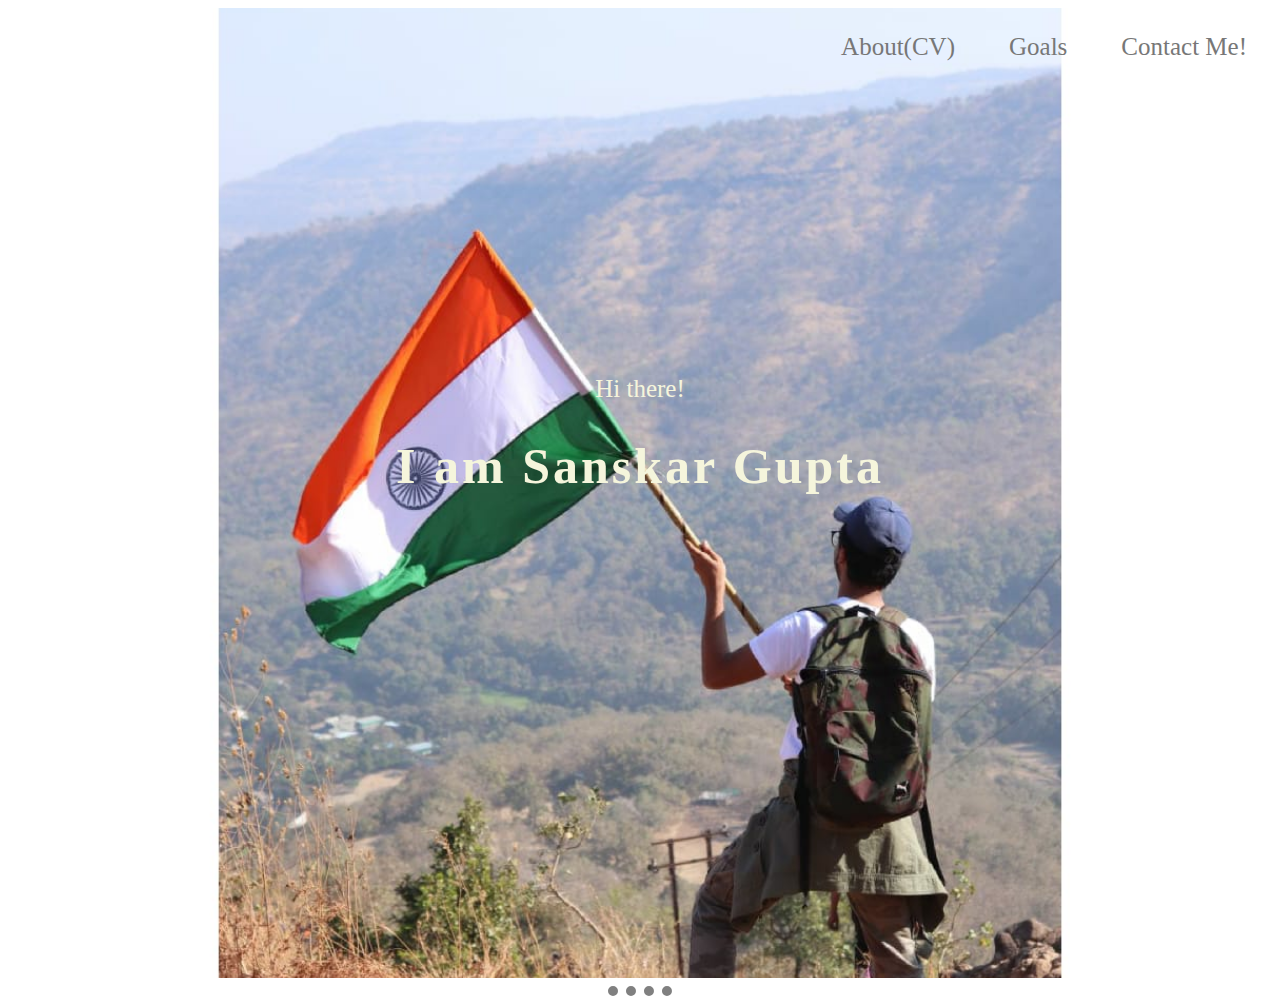
<file: index.html>
<!DOCTYPE html>
<html lang="en" dir="ltr">
  <head>
    <meta charset="utf-8">
    <title>Sanskar Gupta</title>
    <link rel="stylesheet"type="text/css" href="styles.css">
  </head>
  <body>
    <div class="container-main">
    <div class="navigation">
      <nav>
        <a href="aboutme.html">About(CV)</a>
        <a href="future.html">Goals</a>
        <a href="contact.html">Contact Me!</a>
      </nav>
    </div>
    <br>
    <br>
    <br>
    <br>
    <br>
    <br>
    <br>
    <br>
    <br>
    <br>
    <br>
    <br>
    <br>
    <br>
    <br>
    <br>
    <br>
    <br>
    <br>
    <div class="container-01">
      <p>Hi there!</p>
      <h1>I am Sanskar Gupta</h1>
    </div>
    <br>
    <br>
    <br>
     <br>
     <br>
     <br>
     <br>
     <br>
     <br>
     <br>
     <br>
     <br>
     <br>
     <br>
     <br>
     <br>
     <br>
     <br>
     <br>
     <br>
     <br>
     <br>
     <br>
     <br>
     <br>
    </div>
  <div class="hor">
    <hr>
    </div>
  </body>
</html>
</file>
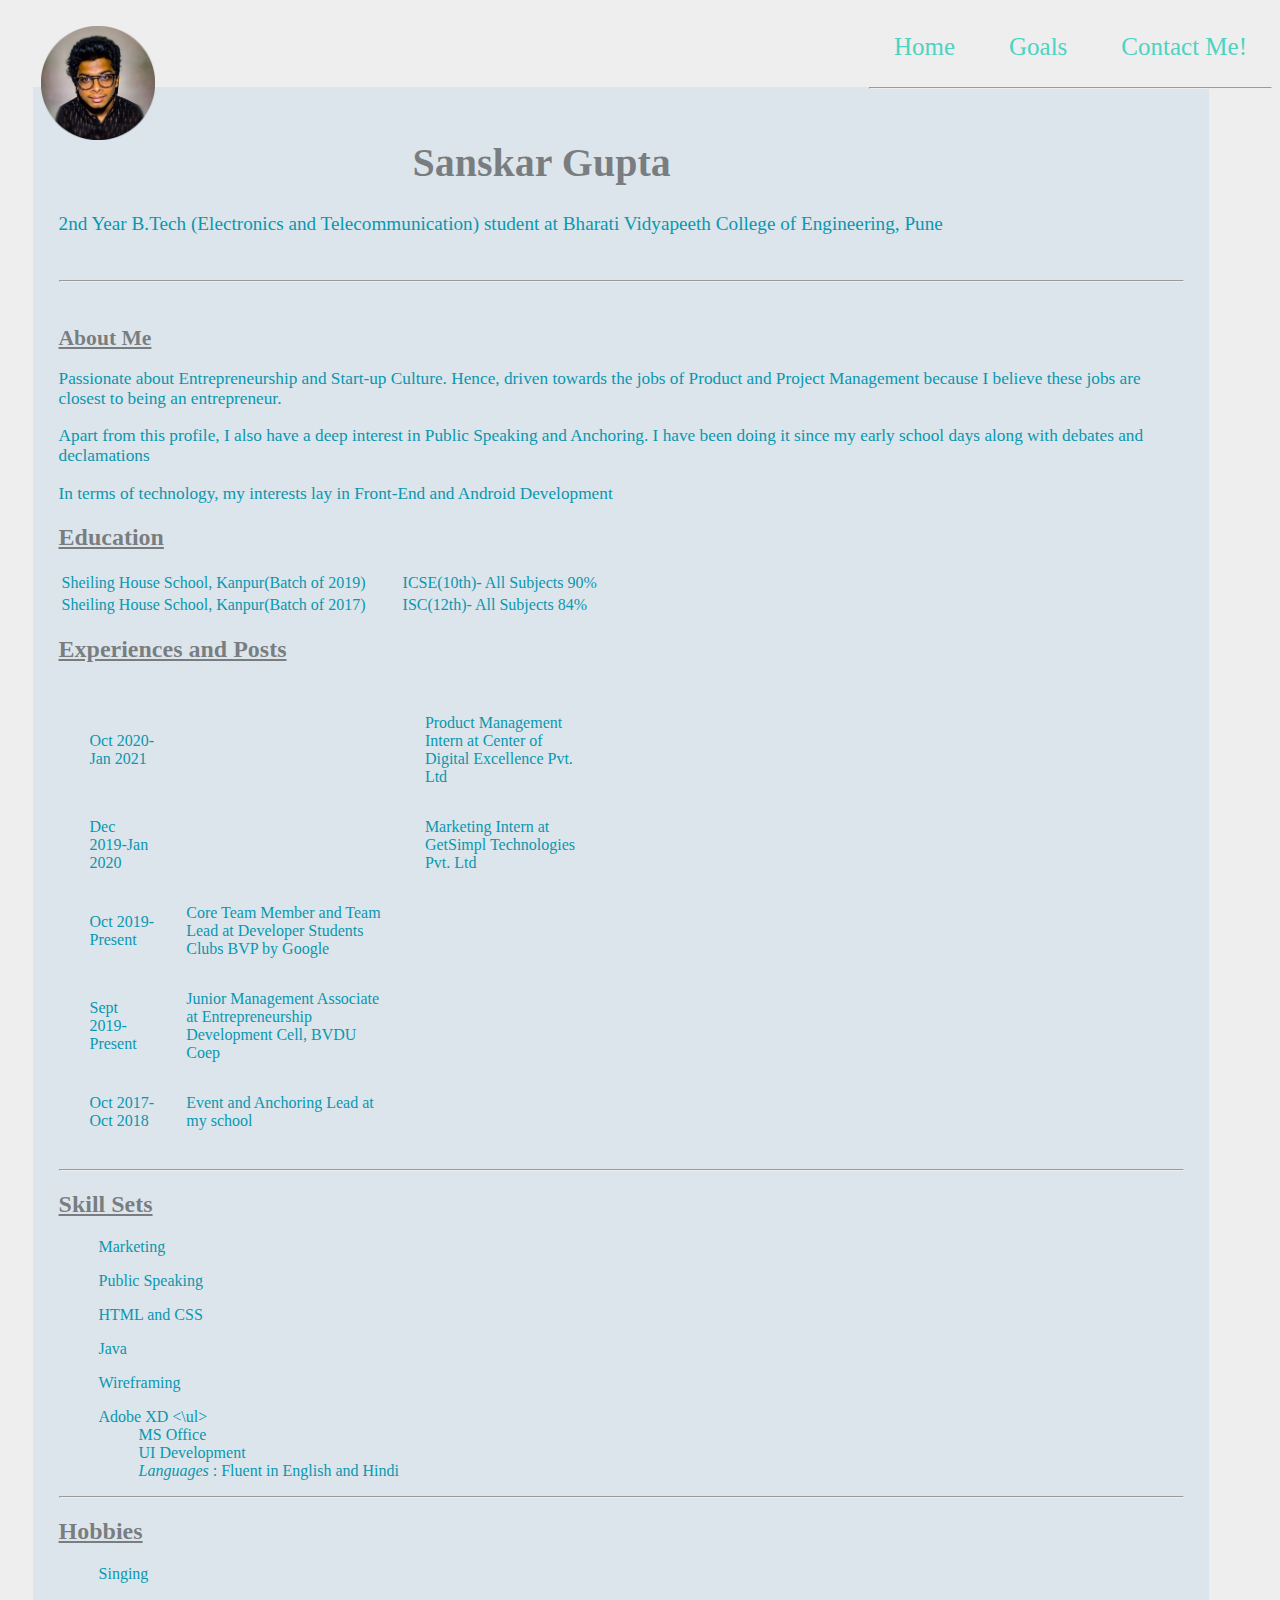
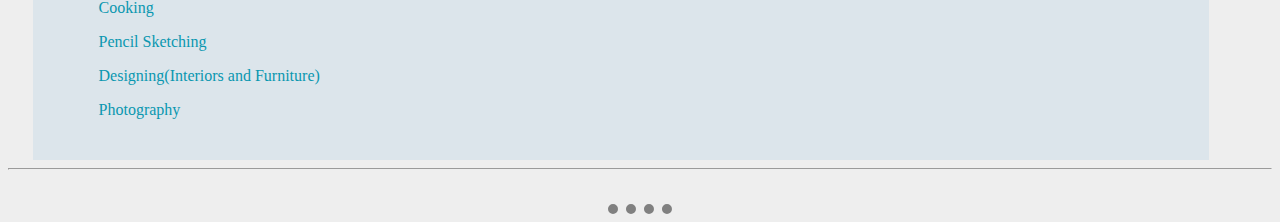
<file: aboutme.html>
<!DOCTYPE html>
<html lang="en" dir="ltr">
  <head>
    <meta charset="utf-8">
    <title>CV/Sanskar Gupta</title>
    <link rel="stylesheet"type="text/css" href="styles-02.css">

  </head>
  <body>
    <div class="container-main">
    <div class="navigation">
      <nav>
        <a href="index.html">Home</a>
        <a href="Future.html">Goals</a>
        <a href="contact.html">Contact Me!</a>
      </nav>
      <br>
      <hr>
    </div>
</div>
    <br>
    <div class="CV">
      <div class="image-01">
        <img src="circle-cropped.png" alt="" class="image-01">
    </div>
    <br>
 <br>
    <div class="basic-info">
      <div class="heading-name">
      <h1>Sanskar Gupta</h1>
      </div>
      <p>2nd Year B.Tech (Electronics and Telecommunication) student at Bharati Vidyapeeth College of Engineering, Pune</p>
      <br>
      <hr>
      <br>
      <div class="info-further">
        <h2>About Me</h2>
        <p>Passionate about Entrepreneurship and Start-up Culture. Hence, driven towards the jobs of Product and Project Management because I believe these jobs are closest to being an entrepreneur.</p>
        <p>Apart from this profile, I also have a deep interest in Public Speaking and Anchoring. I have been doing it since my early school days along with debates and declamations</p>
        <p>In terms of technology, my interests lay in Front-End and Android Development</p>
      </div>
      <div class="info-further-01">
        <h2>Education</h2>
        <table>
          <tr>
            <td>Sheiling House School, Kanpur(Batch of 2019)</td>
            <td>ICSE(10th)- All Subjects 90%</td>
          </tr>
          <tr>
            <td>Sheiling House School, Kanpur(Batch of 2017)</td>
              <td>ISC(12th)- All Subjects 84%</td>
          </tr>
        </table>
      </div>
      <div class="info-further-02">
        <h2>Experiences and Posts</h2>
        <table cellspacing ='30'>
          <tr>
            <td>Oct 2020-Jan 2021<td>
              <td>Product Management Intern at Center of Digital Excellence Pvt. Ltd</td>
          </tr>
          <tr>
            <td>Dec 2019-Jan 2020<td>
              <td>Marketing Intern at GetSimpl Technologies Pvt. Ltd</td>
          </tr>
          <tr>
            <td>Oct 2019-Present</td>
            <td>Core Team Member and Team Lead at Developer Students Clubs BVP by Google</td>
          </tr>
          <tr>
            <td>Sept 2019-Present</td>
            <td>Junior Management Associate at Entrepreneurship Development Cell, BVDU Coep</td>
          </tr>
          <tr>
            <td>Oct 2017-Oct 2018</td>
            <td>Event and Anchoring Lead at my school</td>
          </tr>
        </table>
      </div>
      <hr>
      <div class="skillsets">
        <h2>Skill Sets</h2>
        <ul>
          Marketing
        </ul>
        <ul>
          Public Speaking
        </ul>
        <ul>
          HTML and CSS
        </ul>
        <ul>
          Java
        </ul>
        <ul>
          Wireframing
        </ul>
        <ul>
          Adobe XD
          <\ul>
        <ul>
          MS Office
        </ul>
        <ul>
          UI Development
        </ul>
        <ul>
          <em><span style="color: #2228"></span>Languages</span></em> : Fluent in English and Hindi
        </ul>
      </div>
      <hr>
         <div class="Hobbies">
           <h2>Hobbies</h2>
           <ul>
             Singing
           </ul>
           <ul>
             Cooking
           </ul>
           <ul>
             Pencil Sketching
           </ul>
           <ul>
             Designing(Interiors and Furniture)
           </ul>
            <ul>
              Photography
            </ul>
         </div>
      </div>
      <hr>
      <br>
      <div class="hor">
        <hr>
      </div>


      </div>
      </div>
</file>
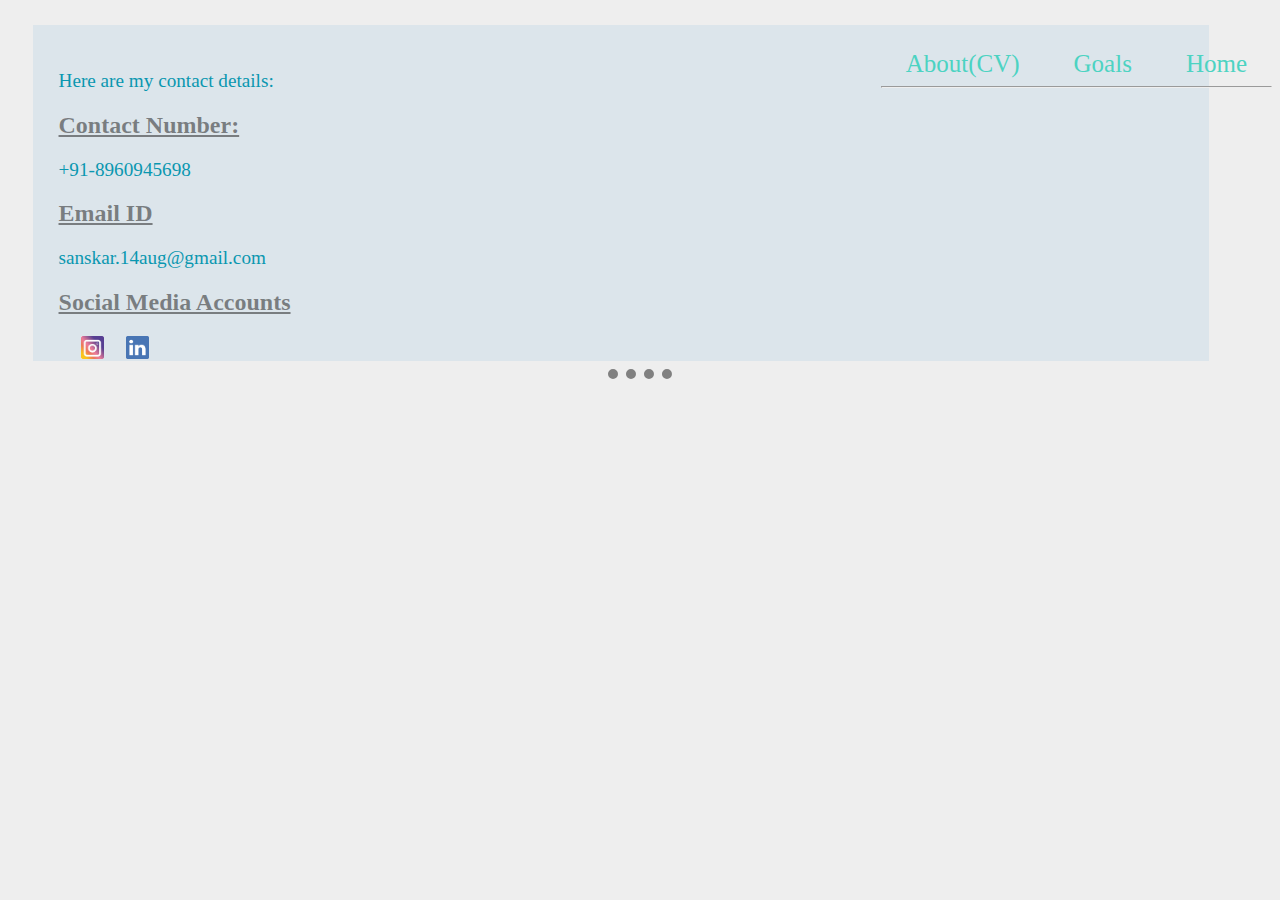
<file: contact.html>
<!DOCTYPE html>
<html lang="en" dir="ltr">
  <head>
    <meta charset="utf-8">
    <title>Contact Me</title>
    <link rel="stylesheet" href="styles-02.css">
  </head>
  <body>
    <div class="navigation">
      <nav>
        <a href="aboutme.html">About(CV)</a>
        <a href="future.html">Goals</a>
        <a href="index.html">Home</a>
        <br>
        <hr>
        <br>
      </nav>
<br>
</div>

<div class="basic-info">
  <p>Here are my contact details:</p>
  <h2>Contact Number:</h2>
  <p>+91-8960945698</p>
  <h2>Email ID</h2>
  <p>sanskar.14aug@gmail.com</p>
  <h2>Social Media Accounts</h2>
  <a href="https://www.instagram.com/its_sanskar.gupta/"> <img src="images.jpg" alt="" class="images-03"> </a>
  <a href="https://www.linkedin.com/in/sanskar-gupta-2b585618a/"> <img src="images.png" alt="" class="images-03"> </a>

</div>
<div class="hor">
<hr>  
</div>
  </body>
</html>
</file>
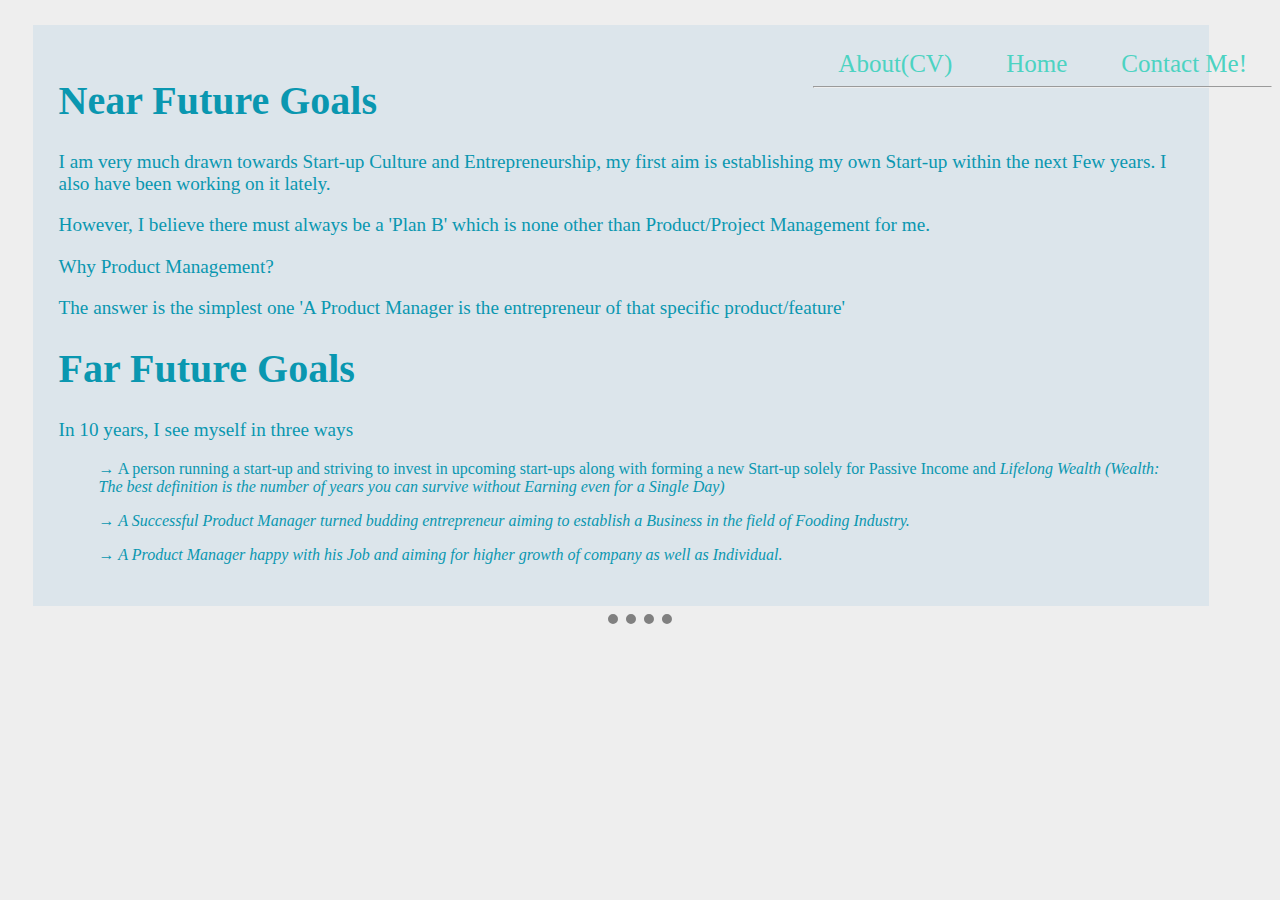
<file: future.html>
<!DOCTYPE html>
<html lang="en" dir="ltr">
  <head>
    <meta charset="utf-8">
    <title>Future Plans</title>
    <link rel="stylesheet" href="styles-02.css">
  </head>
  <body>
    <div class="navigation">
      <nav>
        <a href="aboutme.html">About(CV)</a>
        <a href="index.html">Home</a>
        <a href="contact.html">Contact Me!</a>
        <br>
        <hr>
        <br>
      </nav>
<br>
    </div>
    <div class="basic-info">
        <h1>Near Future Goals</h1>
    <p>I am very much drawn towards Start-up Culture and Entrepreneurship, my first aim is establishing my own Start-up within the next Few years. I also have been working on it lately.</p>
    <p>However, I believe there must always be a 'Plan B' which is none other than Product/Project Management for me.</p>
    <p>Why Product Management?</p>
    <p>The answer is the simplest one 'A Product Manager is the entrepreneur of that specific product/feature'</p>
        <h1>Far Future Goals</h1>
    <p>In 10 years, I see myself in three ways</p>
    <ol>
      → A person running a start-up and striving to invest in upcoming start-ups along with forming a new Start-up solely for Passive Income and <em>Lifelong Wealth<em> (<em>Wealth</em>: The best definition is the number of years you can survive without Earning even for a Single Day)
    </ol>
    <ol>
      → A Successful Product Manager turned budding entrepreneur aiming to establish a Business in the field of Fooding Industry.
    </ol>
    <ol>
      → A Product Manager happy with his Job and aiming for higher growth of company as well as Individual.
    </ol>
    </div>
    <div class="hor">
      <hr>

    </div>
  </body>
</html>
</file>
<file: styles.css>
.container-main {
background: url(sanskar-02.jpeg);
height: 100%;
background-size: cover;
background-position: center;
background-repeat: no-repeat;
position: relative;
}
.navigation{
  margin-top: 25px;
  float: right;
  justify-content: space-between;
}
.navigation a{
  text-decoration: none;
  color: #777;
  font-size: 25px;
  font-family: 'Trebuchet MS';
  padding: 25px;

}
.navigation a:hover{
  color: powderblue;

}
.container-01 h1{
  text-align: center;
  font-size: 50px;
  font-family: 'Lucida Console' ;
  color: beige;
letter-spacing: 3px;
}
.container-01 p{
  text-align: center;
  font-size: 25px;
  font-family: 'Lucida Console' ;
  color: beige;

}
.hor hr{
  width: 5%;
  border-style: none;
  border-top-style: dotted;
  border-color: grey;
  border-width: 10px;
}
</file>
<file: styles-02.css>
body{
  background: #eee;
  }
  .navigation{
  margin-top: 25px;
  float: right;
  justify-content: space-between;
}
.navigation a{
  text-decoration: none;
  color: #4cd3c2;
  font-size: 25px;
  font-family: 'Trebuchet MS';
  padding: 25px;

}
.navigation a:hover{
  color:#fbd46d;

}
.image-01
{
  display: block;
  height: 30%;
  width: 30%;
  float: left;
  padding-left: 2%;
  padding-bottom: 2%;
}
.basic-info{
  padding: 2%;
  color:  #0a97b0;
  font-family: 'Trebuchet MS';
}
.basic-info h1{
  font-size: 250%;
}
.basic-info p{
  font-size: 120%;
}
.basic-info {
background-color: #dce5eb;
margin-top:2%;
margin-right: 5%;
margin-left: 2%;
}
.info-further {
  font-size: 90%;
}
h2{
  text-decoration: underline;
  color: #2228;
}
.info-further-01 table {
  width: 50%;
  height: 10px;
}
.info-further-02 table {
  width: 50%;
  height: 10px;
}
.heading-name {
  color: #2228;
}
.skillsets ul {
list-style-type: armenian;
}
.hor hr{
  width: 5%;
  border-style: none;
  border-top-style: dotted;
  border-color: grey;
  border-width: 10px;
}
.images-03 {
  display: flex;
  justify-content: space-between;
  height: 2%;
  width: 2%;
  float: left;
  padding-right: 0px;
  padding-left: 2%;
}
.images-03:hover{
opacity: 0.7;
}
</file>
